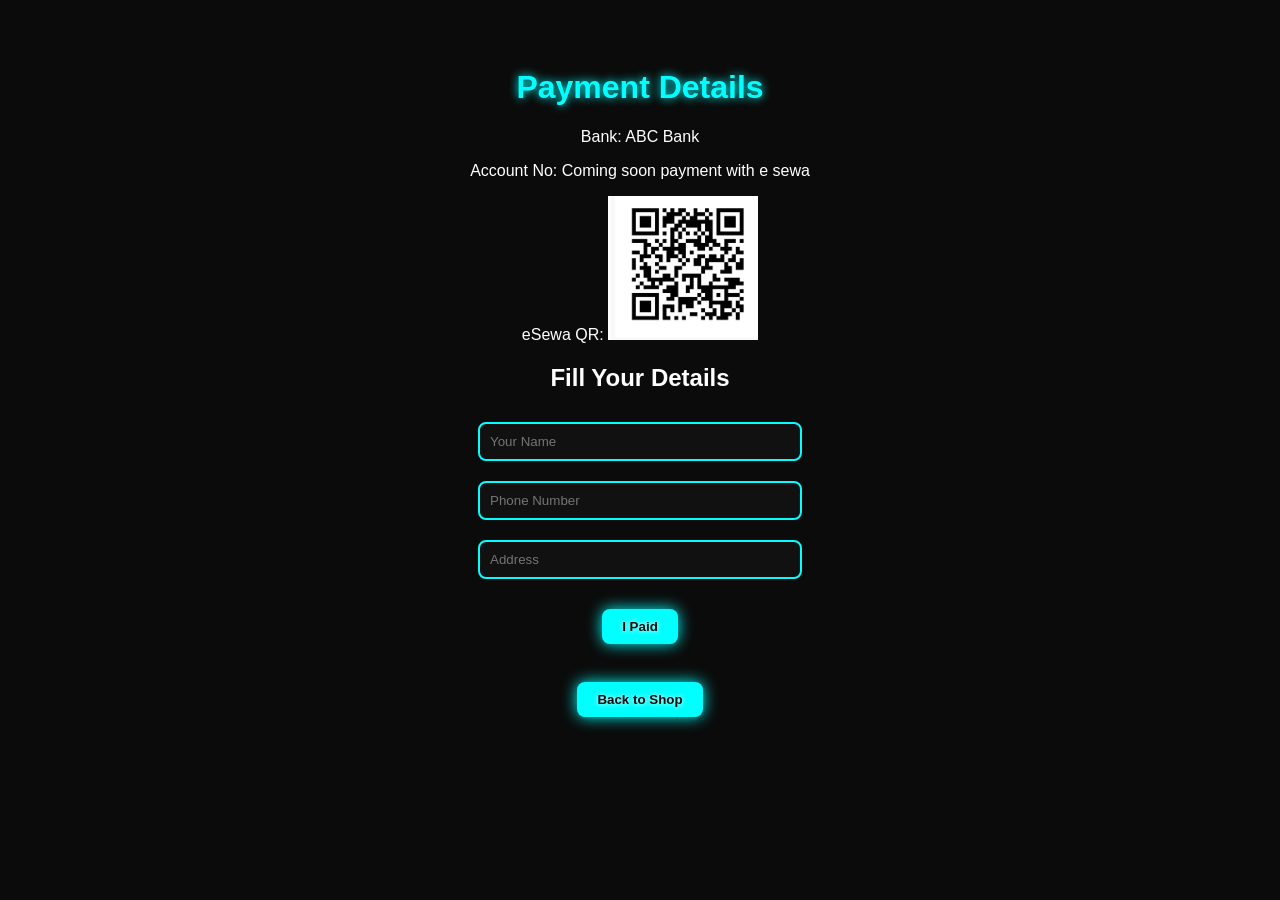
<file: payment.html>
<!DOCTYPE html>
<html lang="en">
<head>
<meta charset="UTF-8">
<meta name="viewport" content="width=device-width, initial-scale=1.0">
<title>Payment Page</title>
<style>
body {
  background: #0b0b0b;
  font-family: 'Orbitron', sans-serif;
  color: #fff;
  text-align: center;
  padding: 40px;
}
h1 { color: #00ffff; text-shadow: 0 0 10px #00ffff; }
input {
  margin: 10px 0;
  padding: 10px;
  width: 300px;
  border-radius: 8px;
  border: 2px solid #00ffff;
  background: #111;
  color: #fff;
}
button {
  padding: 10px 20px;
  border-radius: 8px;
  border: none;
  background: #00ffff;
  color: #0b0b0b;
  font-weight: bold;
  cursor: pointer;
  margin-top: 20px;
  box-shadow: 0 0 15px #00ffff;
  text-shadow: 0 0 5px #fff;
  transition: transform 0.2s, box-shadow 0.3s;
}
button:hover {
  box-shadow: 0 0 35px #00ffff, 0 0 70px #00ffff;
  transform: scale(1.05);
}
</style>
</head>
<body>

<h1>Payment Details</h1>

<p>Bank: ABC Bank</p>
<p>Account No: Coming soon payment with e sewa</p>
<p>eSewa QR: <img src="qr n.jpeg" style="width:150px;"></p>

<h2>Fill Your Details</h2>

<input type="text" id="name" placeholder="Your Name"><br>
<input type="text" id="phone" placeholder="Phone Number"><br>
<input type="text" id="address" placeholder="Address"><br>

<input type="hidden" id="productName">
<input type="hidden" id="productPrice">

<button onclick="paid()">I Paid</button>
<br><br>
<button onclick="window.location.href='index.html'">Back to Shop</button>

<script>
const urlParams = new URLSearchParams(window.location.search);
document.getElementById('productName').value = urlParams.get('name');
document.getElementById('productPrice').value = urlParams.get('price');

function paid() {
  const name = document.getElementById('name').value;
  const phone = document.getElementById('phone').value;
  const address = document.getElementById('address').value;
  const product = document.getElementById('productName').value;
  const price = document.getElementById('productPrice').value;

  if(!name || !phone || !address) {
    alert("Please fill all fields");
    return;
  }

  const message = `Hello, I paid for ${product}, Price NPR ${price}. My Name: ${name}, Phone: ${phone}, Address: ${address}`;
  const whatsappUrl = `https://wa.me/9779822916017?text=${encodeURIComponent(message)}`;
  window.open(whatsappUrl, "_blank");
  alert("Payment confirmed! WhatsApp message sent.");
}
</script>

</body>
</html>
</file>
